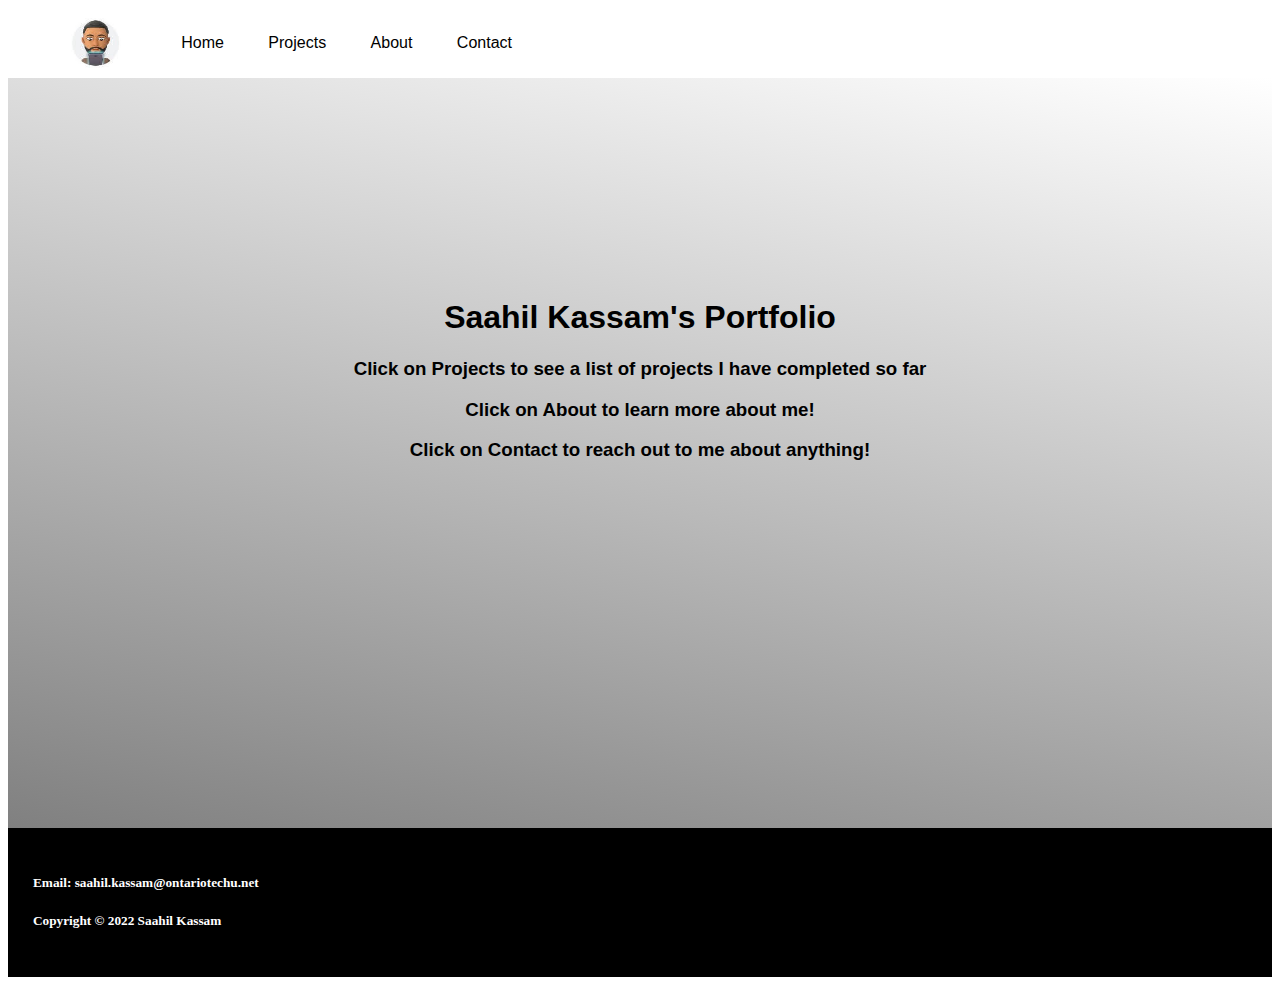
<file: index.html>
<!DOCTYPE html>
<html>
    <head>
        <meta charset="UTF-8">
        <title>Saahil's Portfolio</title>
        <meta name="viewport" content="width=device-width" initial-scale="1.0">
        <link rel="stylesheet" type="text/css" href="style.css">
        <link rel="stylesheet" type="text/css" href="style.css-mobile.css" media="only screen and (max-width:480px)">
        <link rel="stylesheet" type="text/css" href="style-tablet.css" media="only screen and (min-width:481px) and (max-width:960px)">
    </head>

    <body>
        <header>
            <img src="bitmoji.jpg" alt="logo" height="50px" width="50px">
            <nav>
                <ul class="page_links">
                    <li><a style="text-decoration:none;" href="index.html">Home</a></li>
                    <li><a style="text-decoration:none;" href="ProjectsPage.html">Projects</a></li>
                    <li><a style="text-decoration:none;" href="AboutPage.html">About</a></li>
                    <li><a style="text-decoration:none;" href="ContactPage.html">Contact</a></li>
                </ul>
            </nav>
        </header>

        <main>
            <div id="homepage">
                <h1>Saahil Kassam's Portfolio</h1>
                <h3>Click on Projects to see a list of projects I have completed so far</h3>
                <h3>Click on About to learn more about me!</h3>
                <h3>Click on Contact to reach out to me about anything!</h3>
            </div>
        </main>

        <footer> <h5> Email: saahil.kassam@ontariotechu.net</h5>
            <h5>
                <p>Copyright &copy; 2022 Saahil Kassam</p>
            </h5>
        </footer>
    </body>
</html>
</file>
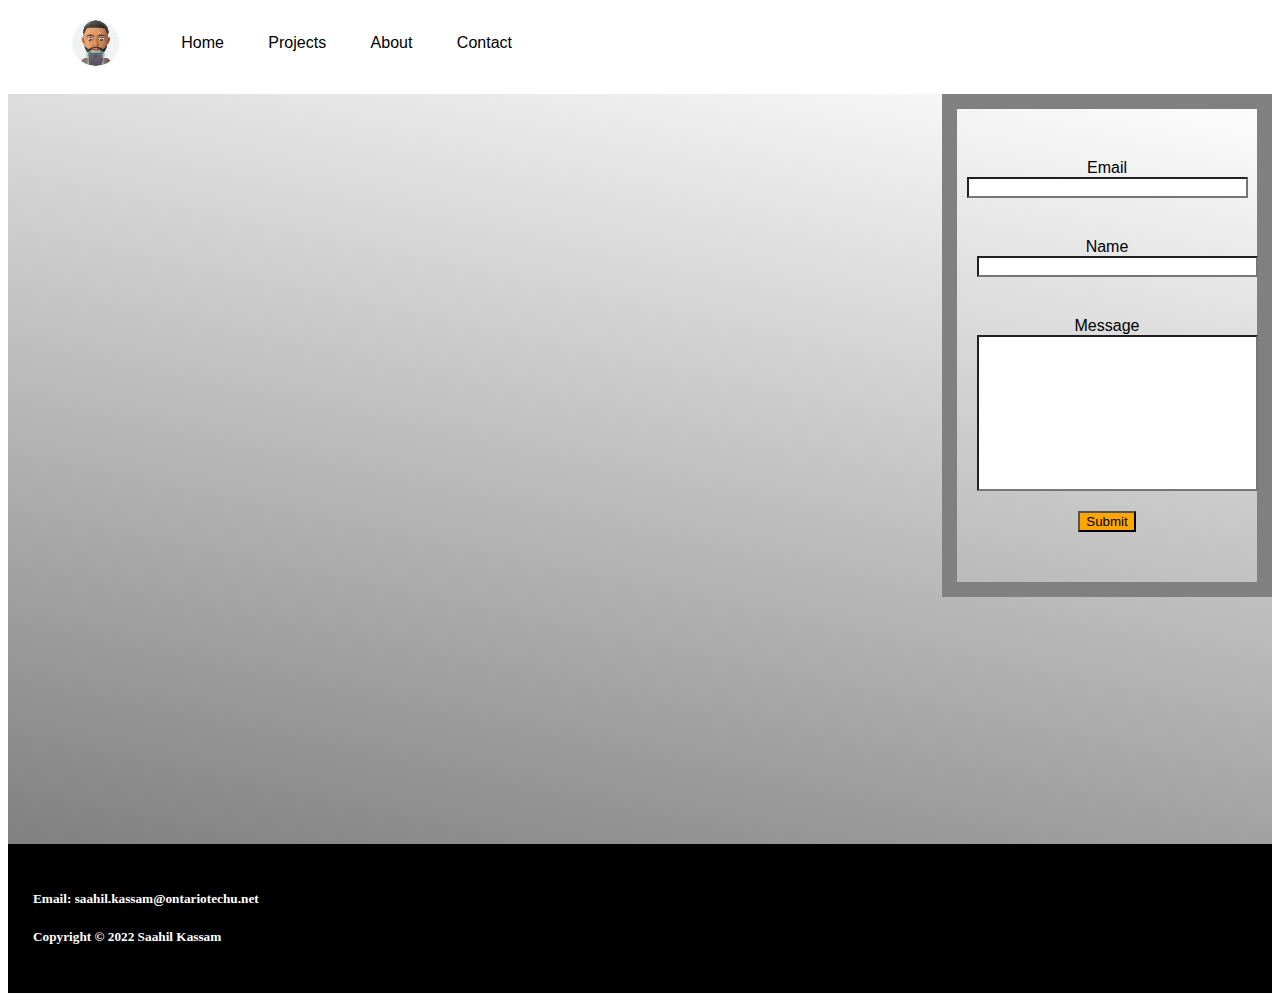
<file: ContactPage.html>
<!DOCTYPE html>
<html>
    <head>
        <meta charset="UTF-8">
        <title>Contact</title>
        <meta name="viewport" content="width=device-width" initial-scale="1.0">
        <link rel="stylesheet" type="text/css" href="style.css">
        <link rel="stylesheet" type="text/css" href="style.css-mobile.css" media="only screen and (max-width:720px)">
        <link rel="stylesheet" type="text/css" href="style-tablet.css" media="only screen and (min-width:481px) and (max-width:960px)">

    </head>

    <body>
        <header>
            <img src="bitmoji.jpg" alt="logo" height="50px" width="50px">
            <nav>
                <ul class="page_links">
                    <li><a style="text-decoration:none;" href="index.html">Home</a></li>
                    <li><a style="text-decoration:none;" href="ProjectsPage.html">Projects</a></li>
                    <li><a style="text-decoration:none;" href="AboutPage.html">About</a></li>
                    <li><a style="text-decoration:none;" href="ContactPage.html">Contact</a></li>
                </ul>
            </nav>
        </header>
    </body>

    <main>
        <form action="mailto:saahil.kassam@ontariotechu.net" ?subject="Signup" Form method="post" enctype="text/plain">
            <p>
                <div id="form">
                    <div id="Emailbox">
                        <label for="email">Email</label>
                        <input type="email" name="Email" size="32" autocomplete="off" required>
                    </div>
    
                    <div id="Namebox">
                        <label for="name">Name</label>
                    <input type="text" name="name" size="32" autocomplete="off" required>
                    </div>
                    
                    <div id="Messagebox">
                        <label for="message">Message</label>
                        <input type="text" name="message" size="32" autocomplete="off" required style="height: 150px;">
                    </div>
                    
                    <div id="Submit">
                        <input type="Submit" value="Submit">
                    </div>
                </div>  
            </p>
        </form>
    </main>

    <footer> <h5> Email: saahil.kassam@ontariotechu.net</h5>
        <h5>
            <p>Copyright &copy; 2022 Saahil Kassam</p>
        </h5>
    </footer>

</html>
</file>
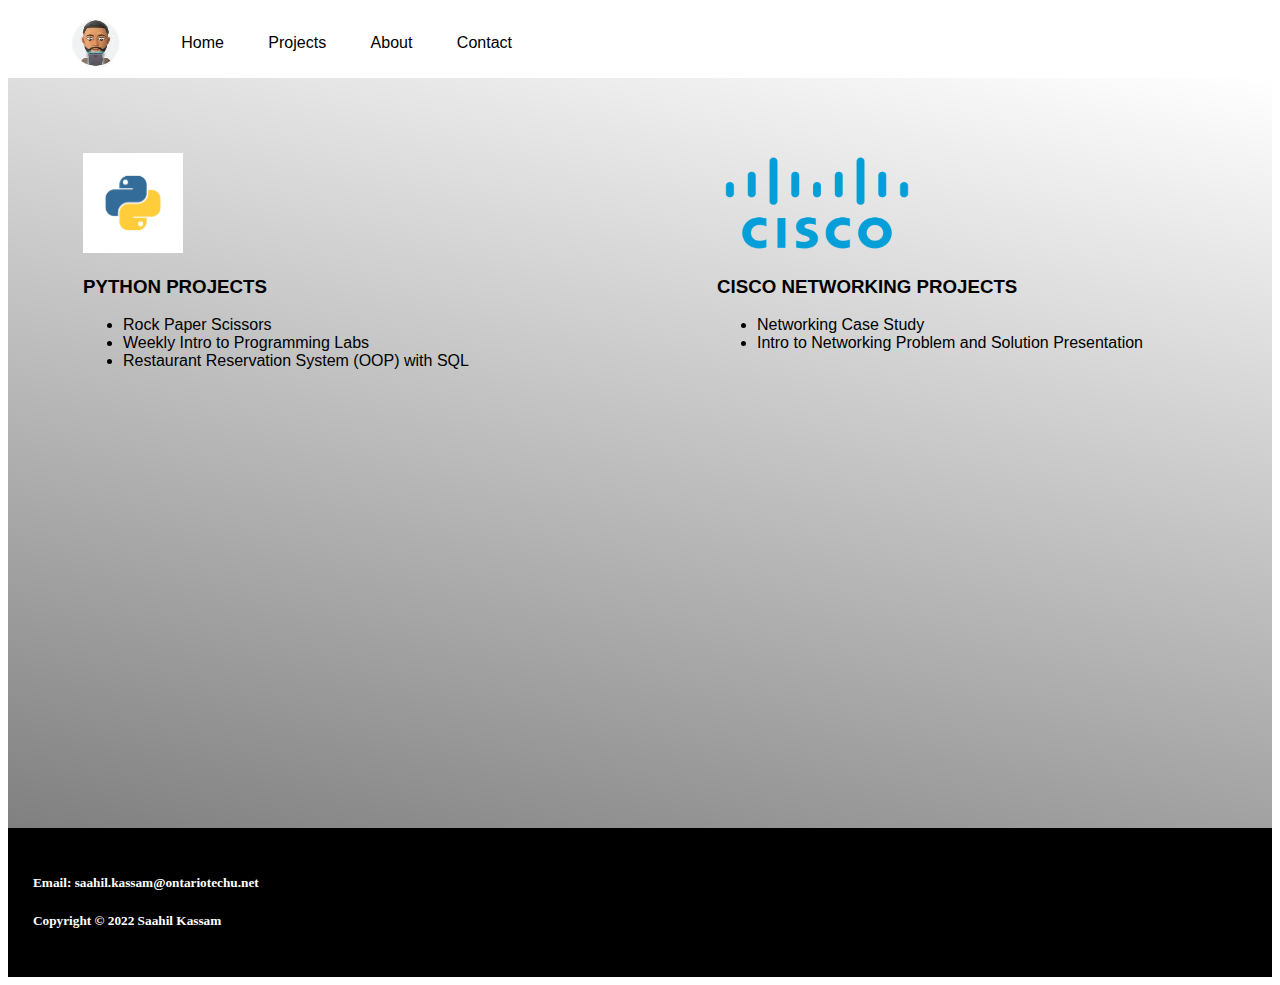
<file: ProjectsPage.html>
<!DOCTYPE html>
<html>
    <head>
        <meta charset="UTF-8">
        <title>Projects</title>
        <meta name="viewport" content="width=device-width" initial-scale="1.0">
        <link rel="stylesheet" type="text/css" href="style.css">
        <link rel="stylesheet" type="text/css" href="style.css-mobile.css" media="only screen and (max-width:480px)">
        <link rel="stylesheet" type="text/css" href="style-tablet.css" media="only screen and (min-width:481px) and (max-width:960px)">
    </head>

    <body>
        <header>
            <img src="bitmoji.jpg" alt="logo" height="50px" width="50px">
            <nav>
                <ul class="page_links">
                    <li><a style="text-decoration:none;" href="index.html">Home</a></li>
                    <li><a style="text-decoration:none;" href="ProjectsPage.html">Projects</a></li>
                    <li><a style="text-decoration:none;" href="AboutPage.html">About</a></li>
                    <li><a style="text-decoration:none;" href="ContactPage.html">Contact</a></li>
                </ul>
            </nav>
        </header>
    </body>

    <main>
        <div id="leftcolumn">
            <img src="python-programming-language.png" alt="python logo" height="100px" width="100px">
            <h3>PYTHON PROJECTS</h3>
            <p>
                <ul>
                    <li><a>Rock Paper Scissors</a></li>
                    <li><a>Weekly Intro to Programming Labs</a></li>
                    <li><a>Restaurant Reservation System (OOP) with SQL</a></li>                    
                </ul>
            </p>
        </div>
        <div id="rightcolumn">
            <img src="cisco-logo-transparent.png" alt="cisco logo" height="100px" width="200px">
            <h3>CISCO NETWORKING PROJECTS</h3>
            <p>
                <ul>
                    <li><a>Networking Case Study</a></li>
                    <li><a>Intro to Networking Problem and Solution Presentation</a></li>
                </ul>
            </p>
        </div>
        
    </main>

    <footer> <h5> Email: saahil.kassam@ontariotechu.net</h5>
        <h5>
            <p>Copyright &copy; 2022 Saahil Kassam</p>
        </h5>
    </footer>

</html>
</file>
<file: style.css>
@charset "UTF-8";

body{
    background-color: white;
}

header {
    display: flex;
    align-items: center;
    padding: 10px 5%;
    font-family: Verdana, Geneva, Tahoma, sans-serif;
    background: white;
}

.page_links {
    list-style: none;
}

.page_links li {
    display: inline-block;
    padding: 0px 20px;
}

.page_links li a {
    transition: all 0.3s ease 0s;
    color: black;
    justify-content: space-between;    
}

.page_links li a:hover {
    color: blue;
}

footer {
    background-color: black;
    color: white;
    padding: 25px;
}

main {
    min-height: calc(960px - 210px - 0px);
    font-family: Verdana, Geneva, Tahoma, sans-serif;
    text-align: center;
    background-color: lightgrey;
    background: linear-gradient(12deg, grey, white);
}

#leftcolumn {
    float: left;
    text-align: left;
    font-family: Verdana, Geneva, Tahoma, sans-serif;
    padding: 75px;
    width: 480px;
    list-style: none;
}

#rightcolumn {
    float: right;
    text-align: left;
    font-family: Verdana, Geneva, Tahoma, sans-serif;
    padding: 75px;
    width: 480px;
}

#pagewidth {
    display: flex;
    justify-content: center;
    align-items: center;
    min-height: 500px;
    vertical-align: middle;
    font-family: Verdana, Geneva, Tahoma, sans-serif;
    padding-left: 550px;
    padding-right: 550px;
    padding-bottom: 0px;
}

#video {
}

#images {
    justify-content: space-between;
}

#homepage {
    padding-top: 200px;
}

#Emailbox {
    padding-bottom: 20px;
    justify-content: center;
    font-family: Verdana, Geneva, Tahoma, sans-serif;
    padding-top: 50px;
}

input[type=email] {
    background-color: white;
}

#Namebox {
    padding: 20px;
    justify-content: center;
    font-family: Verdana, Geneva, Tahoma, sans-serif;
}

input[type=text] {
    background-color: white;
}

#Messagebox {
    padding: 20px;
    font-family: Verdana, Geneva, Tahoma, sans-serif;
}

#Submit {
    padding-bottom: 50px;
}

input[type=Submit] {
    background-color: orange;
    font-family: Verdana, Geneva, Tahoma, sans-serif;
}

#form {
    float:inline-end;
    border: 15px solid grey;
    width: 300px;
    margin-left: 600px;
}
</file>
<file: style.css-mobile.css>
@charset "UTF-8";

main {
    min-height: calc(960px - 210px - 0px);
    font-family: Verdana, Geneva, Tahoma, sans-serif;
    text-align: center;
    background-color: lightgrey;
}

#leftcolumn {
    text-align: center;
    font-family: Verdana, Geneva, Tahoma, sans-serif;
    padding: 30px;
    width: 240px;
    list-style: none;
}

#rightcolumn {
    float: right;
    text-align: left;
    font-family: Verdana, Geneva, Tahoma, sans-serif;
    padding: 30px;
    width: 240px;
}


#pagewidth {
    display: flex;
    justify-content: center;
    align-items: center;
    min-height: 500px;
    vertical-align: middle;
    font-family: Verdana, Geneva, Tahoma, sans-serif;
    padding-left: 30px;
    padding-right: 30px;
    padding-bottom: 0px;
}

#video {

}

#images {
    justify-content: space-between;
}

footer {
    background-color: black;
    color: white;
    padding: 15px;
}

#Emailbox {
    justify-content: center;
    font-family: Verdana, Geneva, Tahoma, sans-serif;
    padding-top: 50px;
}

input[type=email] {
    background-color: white;
}

#Namebox {
    justify-content: center;
    font-family: Verdana, Geneva, Tahoma, sans-serif;
}

input[type=text] {
    background-color: white;
}

#Messagebox {
    justify-content: center;
    font-family: Verdana, Geneva, Tahoma, sans-serif;
}

#Submit {
    padding-bottom: 50px;
}

input[type=Submit] {
    background-color: orange;
    font-family: Verdana, Geneva, Tahoma, sans-serif;
}

#form {
    float: left;
    border: 15px solid grey;
    width: 300px;
    margin-left: 30px;
}
</file>
<file: style-tablet.css>
@charset "UTF-8";

footer {
    background-color: black;
    color: white;
    padding: 25px;
}

main {
    min-height: calc(960px - 210px - 0px);
    font-family: Verdana, Geneva, Tahoma, sans-serif;
    text-align: center;
    background-color: lightgrey;
}

#leftcolumn {
    float: left;
    text-align: left;
    font-family: Verdana, Geneva, Tahoma, sans-serif;
    padding: 30px;
    width: 200px;
    list-style: none;
}

#rightcolumn {
    float: right;
    text-align: left;
    font-family: Verdana, Geneva, Tahoma, sans-serif;
    padding: 30px;
    width: 200px;
}

#pagewidth {
    display: flex;
    justify-content: center;
    align-items: center;
    min-height: 500px;
    vertical-align: middle;
    font-family: Verdana, Geneva, Tahoma, sans-serif;
    padding-left: 30px;
    padding-right: 30px;
    padding-bottom: 0px;
}

#video {
}

#images {
    justify-content: space-between;
}

#homepage {
    padding-top: 200px;
}

#Emailbox {
    padding-bottom: 20px;
    justify-content: center;
    font-family: Verdana, Geneva, Tahoma, sans-serif;
    padding-top: 50px;
}

input[type=email] {
    background-color: white;
}

#Namebox {
    padding: 20px;
    justify-content: center;
    font-family: Verdana, Geneva, Tahoma, sans-serif;
}

input[type=text] {
    background-color: white;
}

#Messagebox {
    padding: 20px;
    justify-content: center;
    font-family: Verdana, Geneva, Tahoma, sans-serif;
}

#Submit {
    padding-bottom: 50px;
}

input[type=Submit] {
    background-color: orange;
    font-family: Verdana, Geneva, Tahoma, sans-serif;
}

#form {
    float:inline-end;
    border: 15px solid grey;
    width: 300px;
    margin-left: 240px;
}
</file>
